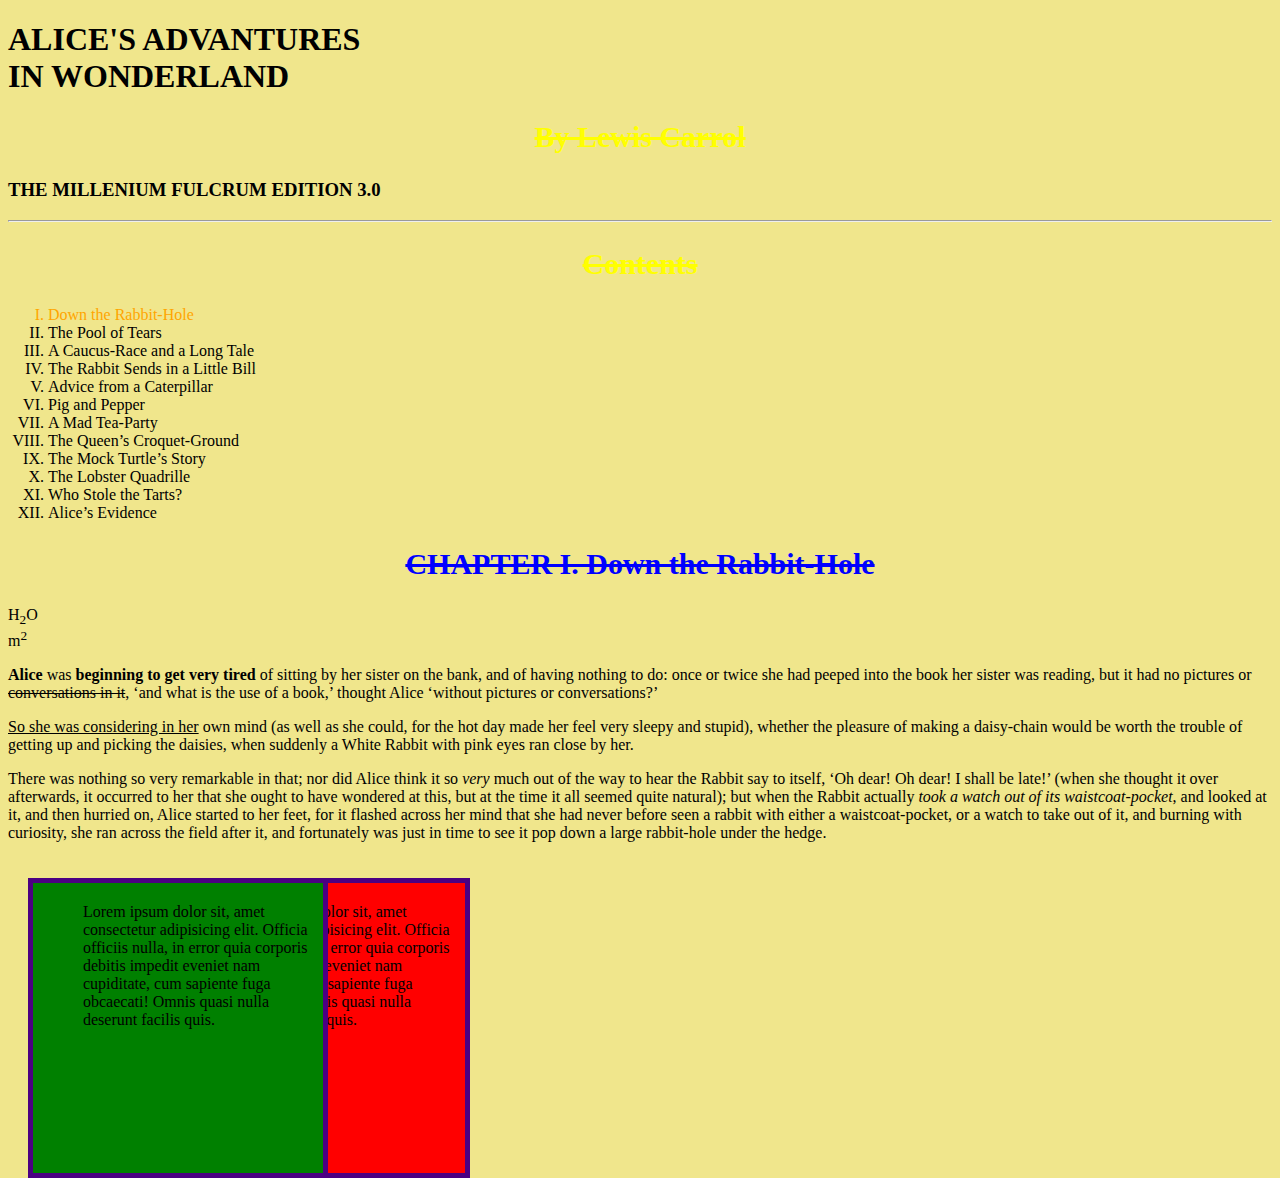
<file: src/index.html>
<!DOCTYPE html>
<html lang="en">

<head>
    <meta charset="UTF-8">
    <meta name="viewport" content="width=device-width, initial-scale=1.0">
    <meta http-equiv="X-UA-Compatible" content="ie=edge">
    <title>Document</title>
    <link rel="stylesheet" href="css/style.css">
</head>

<body>
    <h1>
        ALICE'S ADVANTURES <br> IN WONDERLAND
    </h1>
    <h2>
        By Lewis Carrol
    </h2>
    <h3>
        THE MILLENIUM FULCRUM EDITION 3.0
    </h3>
    <hr>

    <h2>Contents</h2>
    <nav>
        <ol type="I">
            <li id="begin">Down the Rabbit-Hole</li>
            <li>The Pool of Tears</li>
            <li>A Caucus-Race and a Long Tale</li>
            <li>The Rabbit Sends in a Little Bill</li>
            <li>Advice from a Caterpillar</li>
            <li>Pig and Pepper</li>
            <li>A Mad Tea-Party</li>
            <li>The Queen’s Croquet-Ground</li>
            <li>The Mock Turtle’s Story</li>
            <li>The Lobster Quadrille</li>
            <li>Who Stole the Tarts?</li>
            <li>Alice’s Evidence</li>
        </ol>
    </nav>
    <h2 class="chapter">CHAPTER I. Down the Rabbit-Hole</h2>
    H<sub>2</sub>O
    <br>
    m<sup>2</sup>
    <p>
        <b>Alice</b> was <span class="text">beginning to get very tired</span> of sitting by her sister on the bank, and
        of having nothing to do: once or twice she had peeped into the book her sister was reading, but it had no
        pictures or <s>conversations in it</s>, ‘and what is the use of a book,’ thought Alice ‘without pictures or
        conversations?’
    </p>
    <p>
        <u>So she was considering in her</u> own mind (as well as she could, for the hot day made her feel very sleepy
        and stupid), whether the pleasure of making a daisy-chain would be worth the trouble of getting up and picking
        the daisies, when suddenly a White Rabbit with pink eyes ran close by her.
    </p>
    <p>
        There was nothing so very remarkable in that; nor did Alice think it so <em>very</em> much out of the way to
        hear the Rabbit say to itself, ‘Oh dear! Oh dear! I shall be late!’ (when she thought it over afterwards, it
        occurred to her that she ought to have wondered at this, but at the time it all seemed quite natural); but when
        the Rabbit actually <i>took a watch out of its waistcoat-pocket</i>, and looked at it, and then hurried on,
        Alice started to her feet, for it flashed across her mind that she had never before seen a rabbit with either a
        waistcoat-pocket, or a watch to take out of it, and burning with curiosity, she ran across the field after it,
        and fortunately was just in time to see it pop down a large rabbit-hole under the hedge.
    </p>
    <div class="box">
        Lorem ipsum dolor sit amet consectetur adipisicing elit. Hic, explicabo. Dolore quos sint qui eius, eveniet
        dolorum? Sunt quia, et ratione possimus facere earum porro provident cum error. Explicabo, nemo!
    </div>
    <div class="box">
        Lorem ipsum dolor sit, amet consectetur adipisicing elit. Officia officiis nulla, in error quia corporis debitis
        impedit eveniet nam cupiditate, cum sapiente fuga obcaecati! Omnis quasi nulla deserunt facilis quis.
    </div>
    <div class="box red">
            Lorem ipsum dolor sit, amet consectetur adipisicing elit. Officia officiis nulla, in error quia corporis debitis
            impedit eveniet nam cupiditate, cum sapiente fuga obcaecati! Omnis quasi nulla deserunt facilis quis.
        </div>
</body>

</html>
</file>
<file: src/css/style.css>
body
{
    background-color: khaki;
}
h2
{
    color: yellow;
    font-size:30px;
    text-align: center;
    font-weight: 600;
    text-decoration: line-through;
}
.chapter
{
    color:blue;
}
#begin
{
    color: orange;
}
.text
{
    font-weight: 700;
}
.box
{
    position: absolute;
    box-sizing: border-box;
    display: inline-block;
    width: 300px;
    height: 300px;
    background-color: green;
    padding-left: 50px;
    padding-top: 20px;
    border-width: 5px;
    border-style: solid;
    border-color: indigo;
    margin: 20px;
    z-index: 2;
}
.example
{
    position: relative;
    
    background-color: red;
    height: 500px;
}
.red
{
    position: absolute;
    left: 150px;
    background-color: red;
    z-index: 1;
}
</file>
